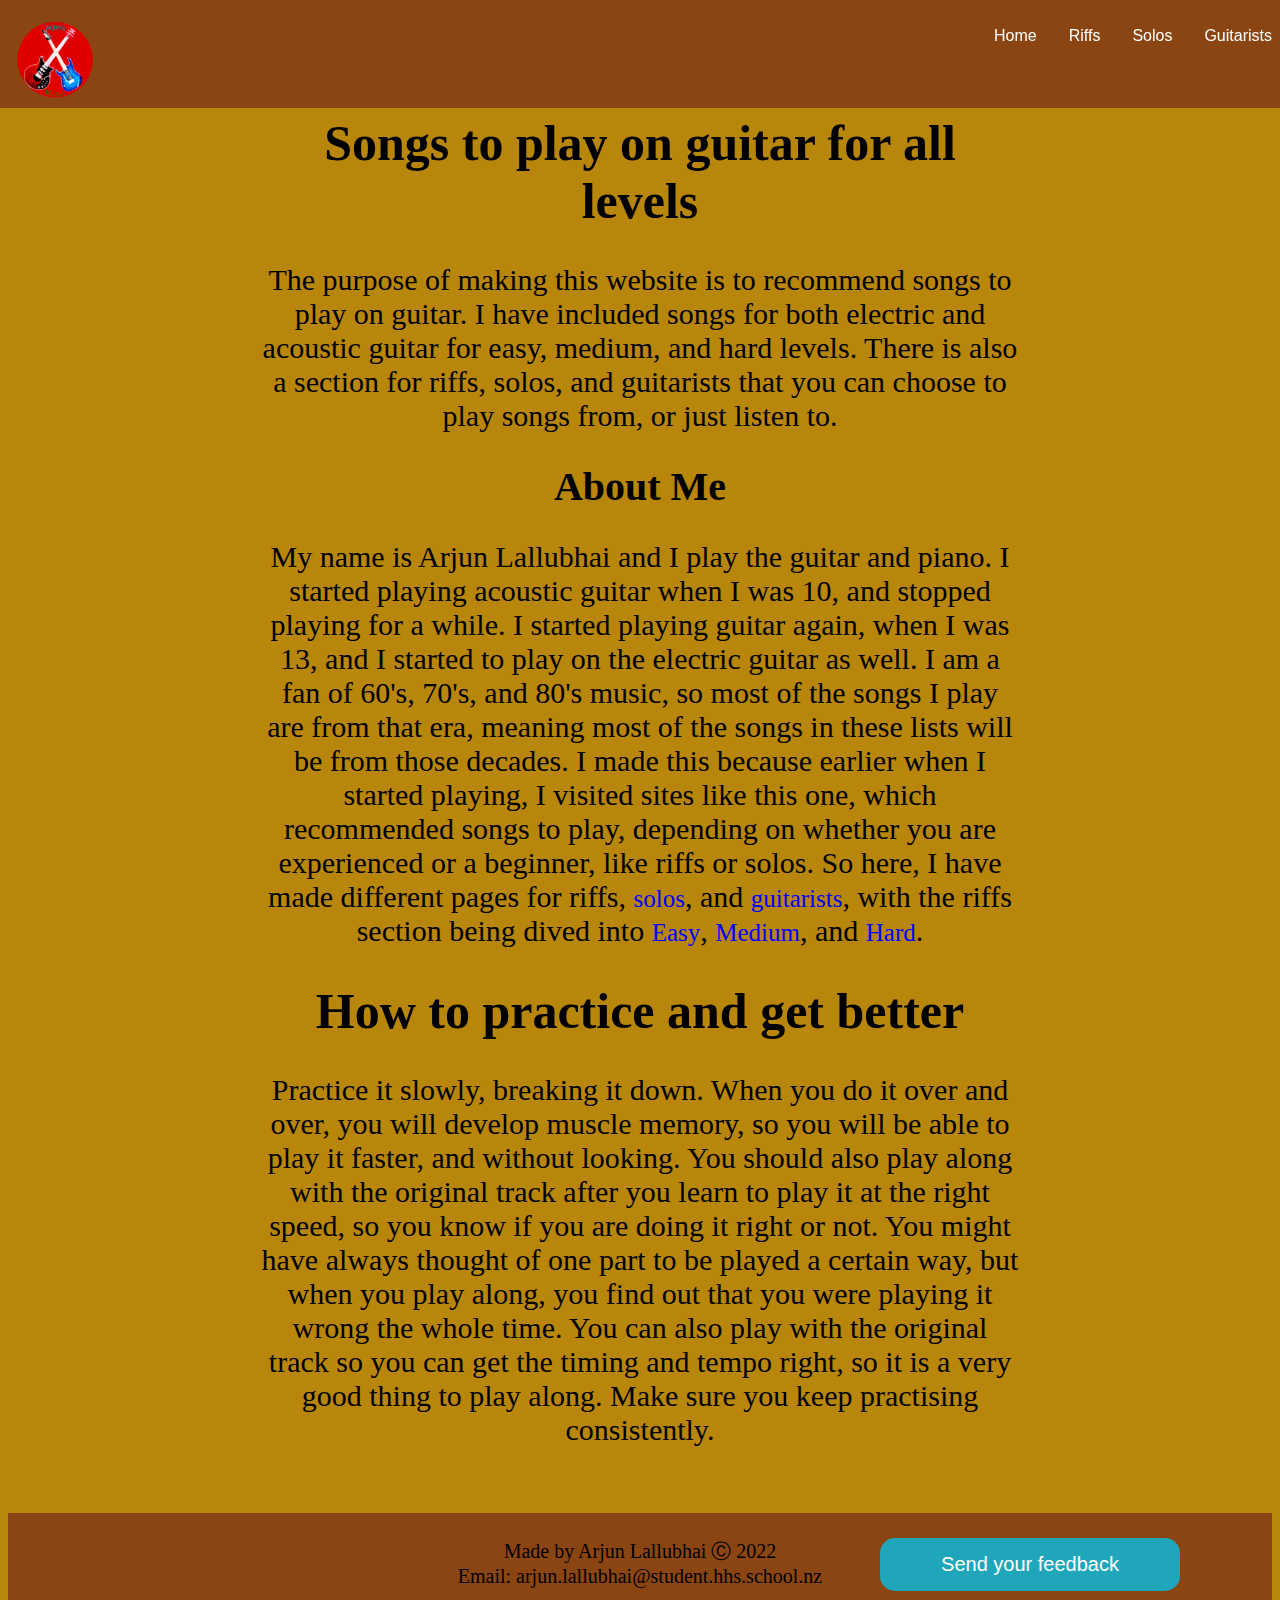
<file: 11 DGT/index.html>
<!DOCTYPE html>
<html lang="en">
    <head>
        <title>Songs to play on guitar for all levels</title>
        <link rel="stylesheet" href="style.css">      
 </head>  
<!--Make the navigation bar at the top of the page-->
<div class="navbar">
<img class="logo-img" src="logo.png" alt="logo" height="100px" >
      <a href="Guitarists.html">Guitarists</a>
  <a href="Solos.html">Solos</a>
<!--Putting the Riffs section in a dropdown menu-->
  <div class="dropdown">
    <button class="dropbtn">Riffs
      <i class="fa fa-caret-down"></i>
    </button>
    <div class="dropdown-content">
      <a href="Riffs%20-%20Easy.html">Easy</a>
      <a href="Riffs%20-%20Medium.html">Medium</a>
      <a href="Riffs%20-%20Hard.html">Hard</a>
    </div>
  </div>
      <a href="index.html">Home</a>
</div>

<body>
   <br><br><br><br>
 <h1>Songs to play on guitar for all levels</h1>
<!--A little information about why I made this site-->
 <p>
The purpose of making this website is to recommend songs to play on guitar. I have included songs for both electric and acoustic guitar for easy, medium, and hard levels. There is also a section for riffs, solos, and guitarists that you can choose to play songs from, or just listen to.  
</p>    

    <h2>About Me</h2>
<!--A little bit about me-->
<p>
My name is Arjun Lallubhai and I play the guitar and piano. I started playing acoustic guitar when I was 10, and stopped playing for a while. I started playing guitar again, when I was 13, and I started to play on the electric guitar as well. I am a fan of 60's, 70's, and 80's music, so most of the songs I play are from that era, meaning most of the songs in these lists will be from those decades. I made this because earlier when I started playing, I visited sites like this one, which recommended songs to play, depending on whether you are experienced or a beginner, like riffs or solos. So here, I have made different pages for riffs, <a href="Solos.html">solos</a>, and <a href="Guitarists.html">guitarists</a>, with the riffs section being dived into <a href="Riffs%20-%20Easy.html">Easy</a>, <a href="Riffs%20-%20Medium.html">Medium</a>, and <a href="Riffs%20-%20Hard.html">Hard</a>.
</p>
        
  <h1>How to practice and get better</h1>      
<p>
Practice it slowly, breaking it down. When you do it over and over, you will develop muscle memory, so you will be able to play it faster, and without looking. You should also play along with the original track after you learn to play it at the right speed, so you know if you are doing it right or not. You might have always thought of one part to be played a certain way, but when you play along, you find out that you were playing it wrong the whole time. You can also play with the original track so you can get the timing and tempo right, so it is a very good thing to play along. Make sure you keep practising consistently.
</p>
<br><br>
 <footer>
<!--Adding a link to the contact form in the footer-->     
<a href="Feedback.html"> <button class="center, button" type="buttxon">Send your feedback</button></a>
<p class="footer-text">Made by Arjun Lallubhai Ⓒ 2022 <br>
     Email: arjun.lallubhai@student.hhs.school.nz</p>
    </footer>
</body>
</html>
</file>
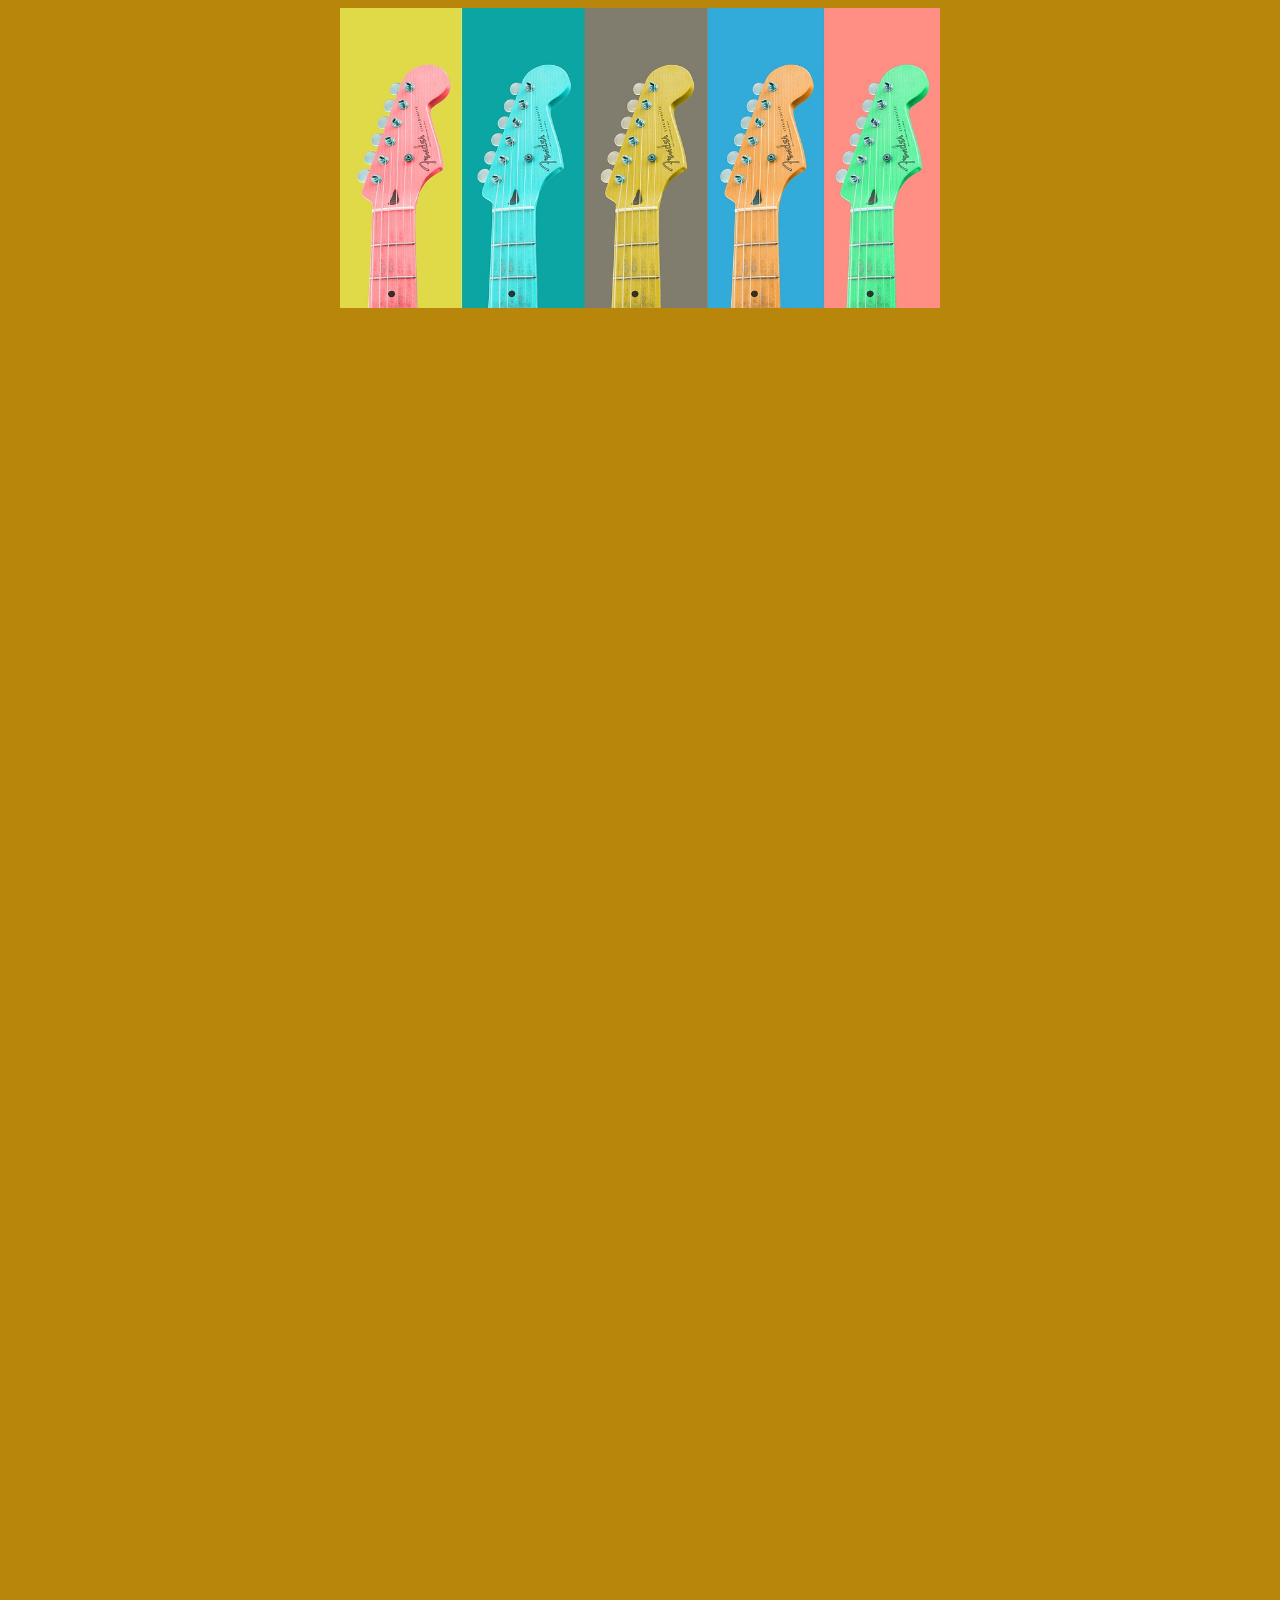
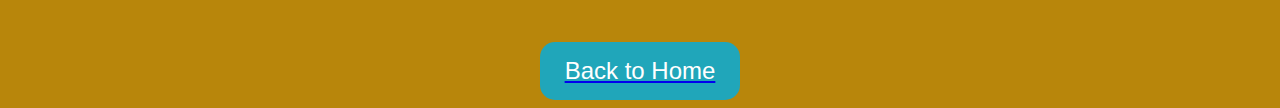
<file: 11 DGT/Feedback.html>
<!DOCTYPE html>
<html lang="en">
    <head>
<title>Feedback</title>
        <link rel="stylesheet" href="Feedback.css">       
    </head>
<body>
    <img src="guitar.jpg" height="300" width="600px" class="center">
<iframe src="https://docs.google.com/forms/d/e/1FAIpQLSfvXh1hnEuV8ptIi7aDHN4OE-nKIkzclc4JnKmJG3jrmPKukQ/viewform?embedded=true" width="640" height="1280" frameborder="0" marginheight="0" marginwidth="0" class="center">Loading…</iframe>
<br><br><br>
<a href="index1.html">  <button class="center" type="buttxon">Back to Home</button></a>
    </body>
</html>
</file>
<file: 11 DGT/style.css>
body{
  text-align: center;
  background-color: darkgoldenrod;   
}

/*Codes for the headings*/
h1{
font-size:50px;
text-align: center;
        height:auto;
    width:60%;
    margin-left:20%;
    margin-right:20%;
}

h2{
  font-size: 40px;
 text-align: center;
 margin: 5px 400px 0px 400px;
    height:auto;
    width:60%;
    margin-left:20%;
    margin-right:20%;
}

h3{
 text-align: center;
 margin: 0px 400px 0px 400px;
}

/*Code for logo to be in top left and size it*/
.logo-img{
    padding:0px;
    border:0px;
    width:90px;
    height:90px;
}
p {
 font-size: 30px;
-moz-text-size-adjust:100%;
-webkit-text-size-adjust: 100%;
-ms-text-size-adjust:100%; 
    height:auto;
    width:60%;
    margin-left:20%;
    margin-right:20%;
}

/*Setting width for the page*/
html{
    width:100%  
}

.floatRight{
    float:right;
}

/*Add effects to the album images when hovered over*/
.album:hover{
    width:500px;
    height:500px;
    padding: inherit;
  box-shadow: 10px 10px 10px 10px red;
}

a{
  color:blue;
  text-decoration:none; 
    font-size: 25px;
}

/*Make the links change color when mouse is hovering over it*/
a:hover {
  color:yellow;
    text-decoration: underline; 
}

footer{
    background-color:saddlebrown;
    text-align: center;
    padding: 5px;
    position:inherit;
    font-size:10px;
}

.footer-text{
    font-size:20px;
}

.footer-links{
    font-size: 15px;
    
}
caption {
  display: table-caption;
  text-align: center;
}

/*Make the logo be on the top left corner*/
.logo-img{
    float:left;
}

/*Basic properties of the navbar*/
.navbar{
width: 100%;
position: fixed;        
padding: 5px 0;
color: #fff;
 box-shadow: 0px -20px 0px 20px saddlebrown; 
    }
/* Navbar container */
.navbar {
  overflow:hidden;
  background-color: saddlebrown;
  font-family: Arial;
}

/* Links inside the navbar */
.navbar a {
  float: right;
  font-size: 16px;
  color: white;
  text-align: center;
  padding: 14px 16px;
  text-decoration:none;
}

/* The dropdown container */
.dropdown {
  float: right;
  overflow:hidden;
}

/* Dropdown button */
.dropdown .dropbtn {
  font-size: 16px;
  border: none;
  outline: none;
  color: white;
  padding: 14px 16px;
  background-color: inherit;
  font-family: inherit; 
  margin: 0; 
}

/* Add a red background color to navbar links on hover */
.navbar a:hover, .dropdown:hover .dropbtn {
  background-color: red;
}

/* Dropdown content (hidden by default) */
.dropdown-content {
  display: none;
  position:fixed;
  background-color: #f9f9f9;
  min-width: 160px;
  box-shadow: 0px 8px 16px 0px rgba(0,0,0,0.2);
  z-index: 1;
}

/* Links inside the dropdown */
.dropdown-content a {
  float: none;
  color: black;
  padding: 12px 16px;
  text-decoration: none;
  display: block;
  text-align: left;
}

/* Add a grey background color to dropdown links on hover */
.dropdown-content a:hover {
  background-color: #ddd;
}

/* Show the dropdown menu on hover */
.dropdown:hover .dropdown-content {
  display:block;
}

/* The sticky class is added to the header with JS when it reaches its scroll position */
.sticky {
  position: fixed;
  top: 0;
  width: 100%
}

.button {
  padding: 15px 25px;
  font-size: 20px;
  text-align:center;
  cursor:pointer;
  color: #fff;
  background-color: #20A6BA;
  border: none;
  border-radius: 15px;
 text-decoration: none;
position: absolute;
  right: 0px;
  width: 300px;
margin-right: 100px;
    margin-top: 20px
}

.button:hover {
    background-color:#75E6DA;
}
/* Use Media Query to add a breakpoint at 800px: */
@media screen and (max-width:400px) {
  .left , .main, .right {width:100%;}
}
</file>
<file: 11 DGT/Feedback.css>
* {
  box-sizing: border-box;
}
body{
    background-color: darkgoldenrod;
}

/* Style inputs */
input[type=text], select, textarea {
  width: 100%;
  padding: 12px;
  border: 1px solid #ccc;
  margin-top: 6px;
  margin-bottom: 16px;
  resize: vertical;
}

input[type=submit] {
  background-color: #04AA6D;
  color: white;
  padding: 12px 20px;
  border: none;
  cursor: pointer;
}

input[type=submit]:hover {
  background-color: #45a049;
}

/* Style the container/contact section */
.container {
  border-radius: 5px;
  background-color: #f2f2f2;
  padding: 10px;
}

/* Create two columns that float next to eachother */
.column {
  float:right;
  width: 50%;
  margin-top: 6px;
  padding: 20px;
}

/* Clear floats after the columns */
.row:after {
  content: "";
  display: table;
  clear: both;
}

/* Responsive layout - when the screen is less than 600px wide, make the two columns stack on top of each other instead of next to each other */
@media screen and (max-width: 600px) {
  .column, input[type=submit] {
    width: 100%;
    margin-top: 0;
  }
}

.center {
  display: block;
  margin-left: auto;
  margin-right: auto;
}


button {
  padding: 15px 25px;
  font-size: 24px;
  text-align: center;
  cursor: pointer;
  outline: none;
  color: #fff;
  background-color: #20A6BA;
  border: none;
  border-radius: 15px;
}

button:hover {background-color: #75E6DA}
</file>
